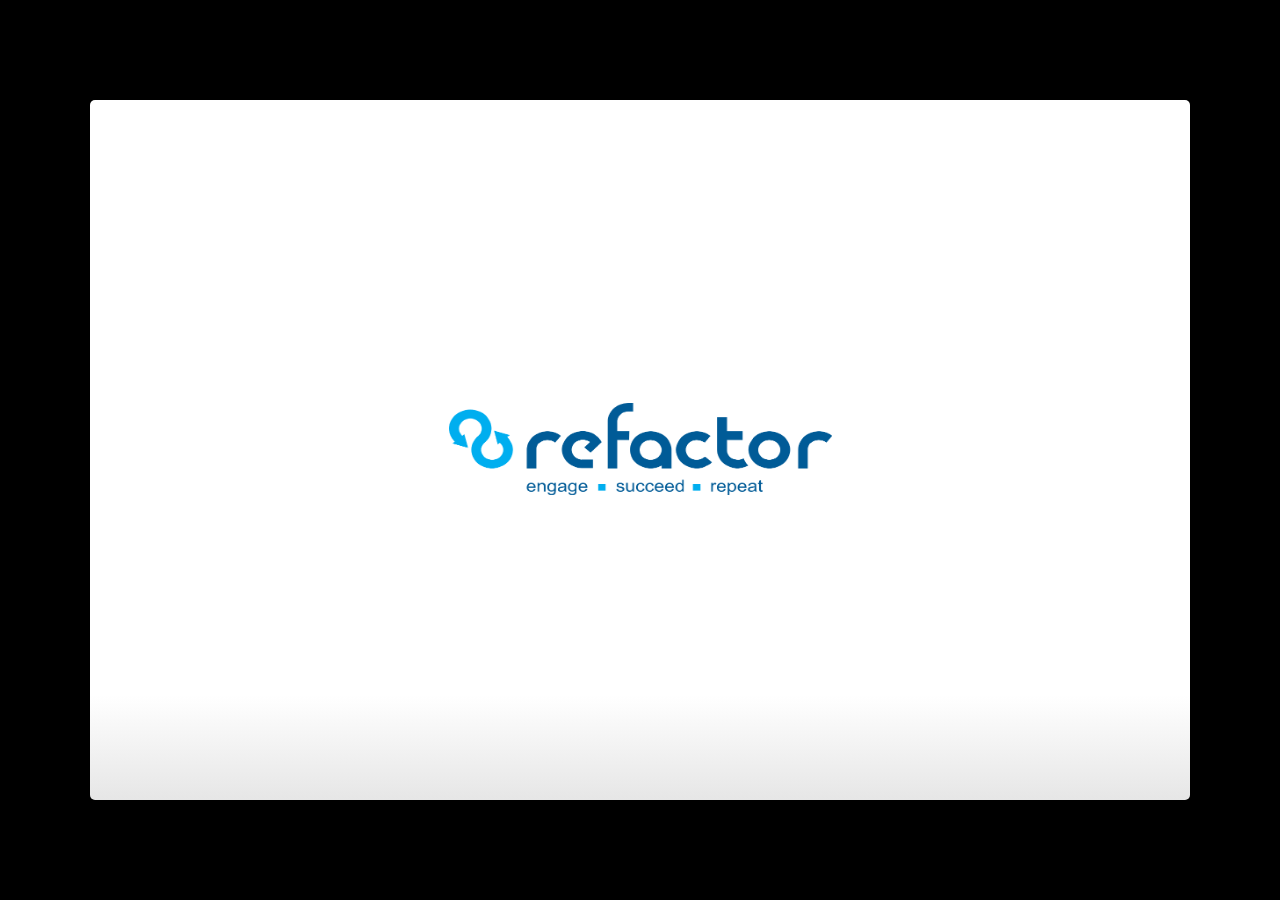
<file: index.html>
<!--
Google IO 2012/2013 HTML5 Slide Template

Authors: Eric Bidelman <ebidel@gmail.com>
         Luke Mahé <lukem@google.com>

URL: https://code.google.com/p/io-2012-slides
-->
<!DOCTYPE html>
<html>
<head>
    <title></title>
    <meta charset="utf-8">
    <meta http-equiv="X-UA-Compatible" content="chrome=1">
    <!--<meta name="viewport" content="width=device-width, initial-scale=1.0, minimum-scale=1.0">-->
    <!--<meta name="viewport" content="width=device-width, initial-scale=1.0">-->
    <!--This one seems to work all the time, but really small on ipad-->
    <!--<meta name="viewport" content="initial-scale=0.4">-->
    <meta name="apple-mobile-web-app-capable" content="yes">
    <link rel="stylesheet" media="all" href="theme/css/default.css">
    <link rel="stylesheet" media="all" href="theme/css/refactor.css">
    <link rel="stylesheet" media="only screen and (max-device-width: 480px)" href="theme/css/phone.css">
    <base target="_blank">
    <!-- This amazingness opens all links in a new tab. -->
    <script data-main="js/slides" src="js/require-1.0.8.min.js"></script>
</head>
<body style="opacity: 0">

<slides class="layout-widescreen">

<slide class="logoslide nobackground">
    <article class="flexbox vcenter">
        <span><img src="images/refactor.png"></span>
    </article>
</slide>

<slide class="title-slide segue nobackground">
    <aside class="gdbar"><img src="images/refactor128.png"></aside>
    <!-- The content of this hgroup is replaced programmatically through the slide_config.json. -->
    <hgroup class="auto-fadein">
        <h1 data-config-title><!-- populated from slide_config.json --></h1>
        <h2 data-config-subtitle><!-- populated from slide_config.json --></h2>
        <p data-config-presenter><!-- populated from slide_config.json --></p>
        <p><a href="http://linkedin.com/in/dalton">linkedin.com/in/dalton</a><br/>
        <a href="http://spidie.github.io/levmobtoday">spidie.github.io/levmobtoday</a></p>
    </hgroup>
</slide>

<slide>
    <hgroup>
        <h2>Who is Steve?</h2>
    </hgroup>
    <article>
        <img src="images/steve-colour.png" style="float: right; width:200px"/>
        <ul class="build">
            <li>Ping-Pong Electronic Engineer</li>
            <li>Working in IT industry for 20 years
                <ul><li>14 years consulting and still learning</li></ul></li>
            <li>Connector & Community guy</li>
            <li>Founder of <a href="http://gctechspace.org">GCTechSpace</a>
                <ul><li>open tech incubator & accelerator in Robina, Gold Coast</li></ul></li>
            <li>Current pet project
                <ul><li>using off-the-shelf mobile devices for industrial & robotic control</li>
                </ul></li>
        </ul>
    </article>
</slide>

<slide>
    <article class="flexbox vcenter">
        <img src="images/supercomputer.png" height=600px alt="SuperComputer" title="SuperComputer">
        <footer class="source black">Inspired by <a href="images/Supercomputer-In-Your-Pocket-610.jpg">FoneBank</a>
    </article>
</slide>

<slide>
    <hgroup>
        <h2>A quick comparison</h2>
    </hgroup>

    <article>
        <p>(GFLOPS = Giga Floating-point Operations Per Second)</p>
        <ul class="build">
            <li>1976 - Cray 1, Los Alamos National Laboratory - 0.25 GFLOPS</li>
            <li>1985 - Cray 2, Lawrence Livermore National Laboratory - 3.9 GFLOPS</li>
            <li>1993 - CM-5, Los Alamos National Laboratory - 59.7 GFLOPS</li>
            <li>1993 - Intel Paragon, Sandia National Laboratories - 143 GFLOPS</li>
            <li>2012 - Iphone 5 (A6) - 25.5 GFLOPS</li>
            <li>2012 - Ipad 4th Gen (A6X) - 76.8 GFLOPS</li>
            <li>2013 - Samsung Galaxy S4 - 51.2 GFLOPS</li>
            <li>2010 - Intel Core i7 - 100 GFLOPS</li>
            <li>2010 - NVIDIA Tesla GPU - 900 GFLOPS</li>
            <li>2012 - Cray XK7 - 18 PFLOPS</li>
            <li>2013 - New Chinese Super Computer: Tianhe-2 - 54.9 PFLOPS</li>
        </ul>
    </article>
</slide>

<slide class="fill nobackground" style="background-image: url(images/models.jpg);">

    <hgroup>
        <h2 class="white">Fashion!</h2>
    </hgroup>
    <footer class="source white">source: José Goulão</a>
    </footer>
</slide>

<slide>
    <hgroup>
        <h2>Mobile: the biggest fashion item</h2>
    </hgroup>

    <article>
        <ul class="build">
            <li>Design for Obsolescence</li>
            <li>Perceived Obsolescence</li>
            <li>Sustainable?</li>
            <li>Features of new devices are still far from mainstream. eg
                <ul>
                    <li>NFC</li>
                    <li>QI Charging</li>
                    <li>Miracast</li>
                    <li>Touchless input (aka voice)</li>
                </ul>
            </li>
            <li><a href="http://storyofstuff.org/movies/story-of-stuff">storyofstuff.org/movies/story-of-stuff</a>
            </li>
            <li>Millenials/GenY now rate a smart phone as their number one prized possession (above a car!)</li>
        </ul>
    </article>
</slide>


<slide>
    <hgroup>
        <h2>World Wide Smartphone Sales (1000s)</h2>
    </hgroup>
    <article class="flexbox vcenter">
        <img src="images/smartphonesales.png" alt="Smart Phone Sales" title="Smart Phone Sales">
        <footer class="source">source: Gartner</footer>
    </article>
</slide>


<slide>
    <hgroup>
        <h2>Mobile Operating Systems</h2>
    </hgroup>

    <article>
        <ul class="build">
            <li>IOS
                <ul>
                    <li>iPhone,iPad, iPod</li>
                    <li>Entire controlled by Apple. All apps through AppStore</li>
                </ul>
            </li>
            <li>Android
                <ul>
                    <li>Google Nexus 4,5,7,10</li>
                    <li>Samsung Galaxy S2,S3,S4, Galaxy Tab</li>
                    <li>ASUS, LG, Motorola, Sony, Amazon Kindle</li>
                    <li>Driven by Google but a certain amount of freedom</li>
                </ul>
            </li>
            <li>Windows 8
                <ul>
                    <li>Mainly Nokia, also HTC</li>
                    <li>Surface with RT, Surface Pro - lots of blurring</li>
                </ul>
            </li>
            <li>Others: Blackberry, Bada, Tizen, Sailfish, Ubuntu Touch, Firefox OS, ChromeOS</li>
        </ul>
    </article>
</slide>


<slide class="fill nobackground" style="background-image: url(images/Sea_of_phones.jpg);">

    <hgroup>
        <h2 class="white">So how to avoid this?</h2>
    </hgroup>
    <footer class="source white">source: Sascha Pohflepp</a>
    </footer>
</slide>

<slide>
    <hgroup>
        <h2>Getting the most out of your devices</h2>
    </hgroup>

    <article>
        <ul class="build">
            <li>Tune ups - Android Assistant/Task killer</li>
            <li>Re-installs - restore, cloud backup</li>
            <li>Remove unnecessary and unused apps (80% apps not used)</li>
            <li>Turn off things you don't use. eg. push notifications, ping, location services, indexing, android: live
                wallpaper & widgets
            </li>
            <li>Change your battery (even if you can't see it!)</li>
            <li>Add more memory if you have a card slot</li>
            <li>If it's broken... get a second opinion! (or check <a href="http://ifixit.com">ifixit.com</a>)</li>
            <li>If it really is broken - please recycle or reuse</li>
            <li>And most importantly.....</li>
            <li><em>.....USE IT!</em></li>
        </ul>
    </article>
</slide>

<slide class="fill nobackground" style="background-image: url(images/AppsEverywhere.png);">

    <hgroup>
        <h2 class="white">Apps Apps everywhere!</h2>
    </hgroup>
    </footer>
</slide>


<slide>
    <hgroup>
        <h2>Choosing which apps to use?</h2>
    </hgroup>

    <article>
        <ul class="build">
            <li>Try to use cross platform apps
                <ul>
                    <li>Sharing with colleagues & clients</li>
                    <li>What happens if you switch?</li>
                </ul>
            </li>
            <li>Don't be overwhelmed
                <ul>
                    <li>Ask your friends</li>
                    <li>Use social media</li>
                    <li>Use sites like <a href="http://alternativeto.net">alternativeto.net</a> and <a
                            href="http://appcrawlr.com">appcrawlr.com</a></li>
                </ul>
            </li>
            <li>Where is your data?
                <ul>
                    <li>Cloud</li>
                    <li>Synced to PC</li>
                    <li>On device</li>
                    <li>Intranet</li>
                </ul>
            </li>
        </ul>
    </article>
</slide>

<slide class="fill nobackground" style="background-image: url(images/AppsEverywhere.png);">

    <hgroup>
        <h2 class="white">Some Apps for you. YES you!</h2>
    </hgroup>
    </footer>
</slide>

<slide>
    <hgroup>
        <h2>Chat/Voice/Video Messaging</h2>
    </hgroup>

    <article>
        <ul class="build apps">
            <li>Google Hangouts <img src="images/apps/hangouts.webp"/></li>
            <li>Skype (careful!) <img src="images/apps/skype.webp"</li>
            <li>Whatsapp <img src="images/apps/whatsapp.webp"</li>
            <li>Facetime <img src="images/apps/facetime.jpg"</li>
            <li>Sipdroid <img src="images/apps/sipdroid.webp"</li>
        </ul>
    </article>
</slide>

<slide>
    <hgroup>
        <h2>Group Messaging/Collaboration</h2>
    </hgroup>

    <article>
        <ul class="build apps">
            <li>Hipchat <img src="images/apps/hipchat.webp"/></li>
            <li>Google Plus <img src="images/apps/plus.webp"</li>
            <li>Flowdock <img src="images/apps/flowdock.webp"</li>
            <li>Chatter <img src="images/apps/chatter.webp"</li>
            <li>Kandan <img src="images/apps/kandan.png"</li>
        </ul>
    </article>
</slide>

<slide>
    <hgroup>
        <h2>Documents</h2>
    </hgroup>

    <article>
        <ul class="build apps">
            <li>Google Drive <img src="images/apps/drive.webp"/></li>
            <li>Office 365 <img src="images/apps/office.webp"/></li>
            <li>Evernote<img src="images/apps/evernote.webp"></li>
            <li>Dropbox <img src="images/apps/dropbox.webp"/></li>
            <li>Documents to Go <img src="images/apps/docstogo.webp"/></li>
        </ul>
    </article>
</slide>

<slide>
    <hgroup>
        <h2>Notes</h2>
    </hgroup>

    <article>
        <ul class="build apps">
            <li>Evernote <img src="images/apps/evernote.webp"/></li>
            <li>Springpad <img src="images/apps/springpad.webp"/></li>
            <li>OneNote <img src="images/apps/onenote.webp"></li>
            <li>Keep <img src="images/apps/keep.webp"/></li>
            <li>Skitch <img src="images/apps/skitch.webp"/></li>
            <li>MindMeister <img src="images/apps/mindmeister.webp"/></li>
        </ul>
    </article>
</slide>

<slide>
    <hgroup>
        <h2>Serious Social Media</h2>
    </hgroup>

    <article>
        <ul class="build apps">
            <li>Linkedin <img src="images/apps/linkedin.webp"/></li>
            <li>Twitter <img src="images/apps/twitter.webp"/></li>
            <li>Google Plus <img src="images/apps/plus.webp"></li>
            <li>Meetup <img src="images/apps/meetup.webp"/></li>
        </ul>
    </article>
</slide>

<slide>
    <hgroup>
        <h2>Others</h2>
    </hgroup>


    <article>
        <ul class="build apps">
            <li><img src="images/livescribe.jpg" style="float: right; width:500px"/>Livescribe <img src="images/apps/livescribe.gif"/></li>
            <li>Swiftkey <img src="images/apps/swiftkey.webp"/></li>
            <li>...or buy a real keyboard!</li>
            <li>Xero <img src="images/apps/xero.webp"/></li>
            <li>Grafio <img src="images/apps/grafio.jpg"/></li>
            <li>or go low tech....</li>
            <li>Use your camera with whiteboards, notes - then annotate and share</li>
        </ul>
    </article>
</slide>

<slide>
    <hgroup>
        <h2>Mobile development</h2>
    </hgroup>

    <article>
        <ul class="build">
            <li>Native iPhone/iPad/iPod: Objective C</li>
            <li>Native Android: Java/C</li>
            <li>Native Windows Mobile: .net</li>
            <li>Cross Platform: many toolkits, usually Javascript/HTML</li>
            <li>Mobile Web: HTML, Javascript + responsive design</li>
            <li>Develop for mobile first: 20% of web access from mobile devices and rising rapidly</li>
            <li>You are possibly your best customer
                <ul>
                    <li>Think about apps you could develop for your industry</li>
                    <li>You have much better insight than others stabbing randomly in the dark</li>
                    <li>Scratch your own itch, what is it worth to take away a pain?</li>
                    <li>Be prepared to invest in a good developer</li>
                </ul>
            </li>
        </ul>
    </article>
</slide>

<slide class="thank-you-slide segue nobackground">
    <aside class="gdbar right"><img src="images/refactor128.png"></aside>
    <article class="flexbox vleft auto-fadein">
        <h2>Thank You!</h2>
        <p><a href="http://spidie.github.io/levmobtoday" style="color: white;">spidie.github.io/levmobtoday</a></p>
    </article>
    <p class="auto-fadein" data-config-contact>
        <!-- populated from slide_config.json -->
    </p>
</slide>


<slide class="backdrop"></slide>

</slides>

<script>
    var _gaq = _gaq || [];
    _gaq.push(['_setAccount', 'UA-44929684-1']);
    _gaq.push(['_trackPageview']);

    (function () {
        var ga = document.createElement('script');
        ga.type = 'text/javascript';
        ga.async = true;
        ga.src = ('https:' == document.location.protocol ? 'https://ssl' : 'http://www') + '.google-analytics.com/ga.js';
        var s = document.getElementsByTagName('script')[0];
        s.parentNode.insertBefore(ga, s);
    })();
</script>

<!--[if IE]>
<script src="http://ajax.googleapis.com/ajax/libs/chrome-frame/1/CFInstall.min.js"></script>
<script>CFInstall.check({mode: 'overlay'});</script>
<![endif]-->
</body>
</html>
</file>
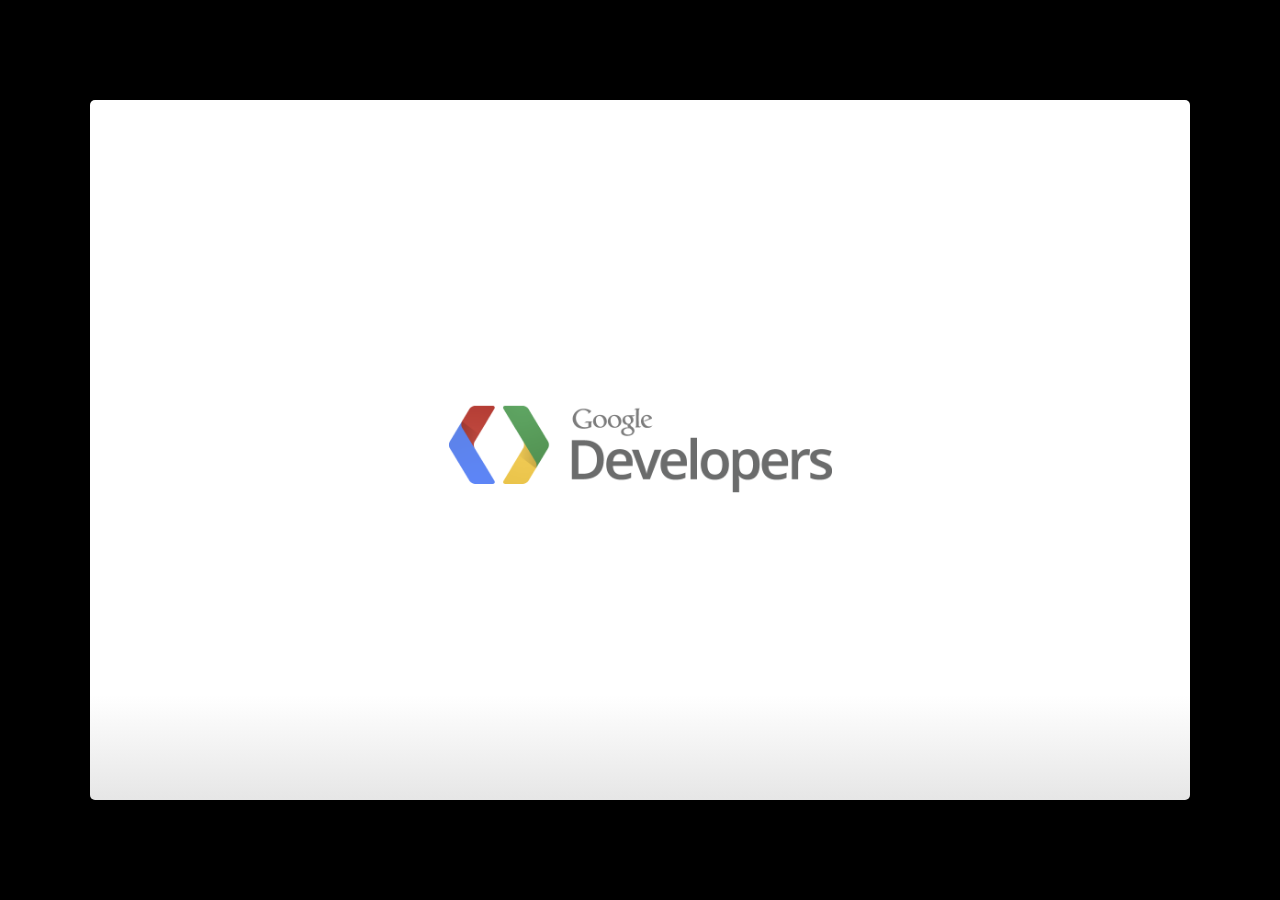
<file: template.html>
<!--
Google IO 2012/2013 HTML5 Slide Template

Authors: Eric Bidelman <ebidel@gmail.com>
         Luke Mahé <lukem@google.com>

URL: https://code.google.com/p/io-2012-slides
-->
<!DOCTYPE html>
<html>
<head>
  <title></title>
  <meta charset="utf-8">
  <meta http-equiv="X-UA-Compatible" content="chrome=1">
  <!--<meta name="viewport" content="width=device-width, initial-scale=1.0, minimum-scale=1.0">-->
  <!--<meta name="viewport" content="width=device-width, initial-scale=1.0">-->
  <!--This one seems to work all the time, but really small on ipad-->
  <!--<meta name="viewport" content="initial-scale=0.4">-->
  <meta name="apple-mobile-web-app-capable" content="yes">
  <link rel="stylesheet" media="all" href="theme/css/default.css">
  <link rel="stylesheet" media="only screen and (max-device-width: 480px)" href="theme/css/phone.css">
  <base target="_blank"> <!-- This amazingness opens all links in a new tab. -->
  <script data-main="js/slides" src="js/require-1.0.8.min.js"></script>
</head>
<body style="opacity: 0">

<slides class="layout-widescreen">

  <slide class="logoslide nobackground">
    <article class="flexbox vcenter">
      <span><img src="images/google_developers_logo.png"></span>
    </article>
  </slide>

  <slide class="title-slide segue nobackground">
    <aside class="gdbar"><img src="images/refactor128.png"></aside>
    <!-- The content of this hgroup is replaced programmatically through the slide_config.json. -->
    <hgroup class="auto-fadein">
      <h1 data-config-title><!-- populated from slide_config.json --></h1>
      <h2 data-config-subtitle><!-- populated from slide_config.json --></h2>
      <p data-config-presenter><!-- populated from slide_config.json --></p>
    </hgroup>
  </slide>

  <slide>
    <hgroup>
      <h2>Slide with Bullets</h2>
    </hgroup>
    <article>
      <ul>
        <li>Titles are formatted as Open Sans with bold applied and font size is set at 45</li>
        <li>Title capitalization is title case
          <ul>
            <li>Subtitle capitalization is title case</li>
          </ul>
        </li>
        <li>Subtitle capitalization is title case</li>
        <li>Titles and subtitles should never have a period at the end</li>
      </ul>
    </article>
  </slide>

  <slide>
    <hgroup>
      <h2>Slide with Bullets that Build</h2>
      <h3>Subtitle Placeholder</h3>
    </hgroup>
    <article>
      <p>A list where items build:</p>
      <ul class="build">
        <li>Pressing 'h' highlights code snippets</li>
        <li>Pressing 'p' toggles speaker notes (if they're on the current slide)</li>
        <li>Pressing 'f' toggles fullscreen viewing</li>
        <li>Pressing 'w' toggles widescreen</li>
        <li>Pressing 'o' toggles overview mode</li>
        <li>Pressing 'ESC' toggles off these goodies</li>
      </ul>
      <p>Another list, but items fade as they build:</p>
      <ul class="build fade">
        <li>Hover over me!</li>
        <li>Hover over me!</li>
        <li>Hover over me!</li>
      </ul>
    </article>
  </slide>

  <slide>
    <hgroup>
      <h2>Slide with (Smaller Font)</h2>
    </hgroup>
    <article class="smaller">
      <ul>
        <li>All <a href="http://google.com">links</a> open in new tabs.</li>
        <li>To change that this, add <code>target="_self"</code> to the link.</li>
      </ul>
    </article>
  </slide>

  <slide hidden>
    Hidden slides are left out of the presentation.
  </slide>

  <slide>
    <hgroup>
      <h2>Code Slide (with Subtitle Placeholder)</h2>
      <h3>Subtitle Placeholder</h3>
    </hgroup>
    <article>
      <p>Press 'h' to highlight important sections of code (wrapped in <code>&lt;b&gt;</code>).</p>
      <pre class="prettyprint" data-lang="javascript">
&lt;script type='text/javascript'&gt;
  // Say hello world until the user starts questioning
  // the meaningfulness of their existence.
  function helloWorld(world) {
    <b>for (var i = 42; --i &gt;= 0;) {
      alert('Hello ' + String(world));
    }</b>
  }
&lt;/script&gt;
</pre>
    </article>
  </slide>

  <slide>
    <hgroup>
      <h2>Code Slide (Smaller Font)</h2>
    </hgroup>
    <article class="smaller">
      <pre class="prettyprint" data-lang="javascript">
// Say hello world until the user starts questioning
// the meaningfulness of their existence.
function helloWorld(world) {
  for (var i = 42; --i &gt;= 0;) {
    alert('Hello ' + String(world));
  }
}
</pre>
<pre class="prettyprint" data-lang="css">
&lt;style&gt;
  p { color: pink }
  b { color: blue }
&lt;/style&gt;
</pre>
<pre class="prettyprint" data-lang="html">
&lt;!DOCTYPE html>
&lt;html>
&lt;head>
  &lt;title>My Awesome Page&lt;/title>
&lt;/head>
&lt;body>
  &lt;p&gt;Hello world&lt;/p&gt;
&lt;body>
&lt;/html>
</pre>
    </article>
  </slide>

  <slide>
    <aside class="note">
      <section>
        <ul>
          <li>Point I wanted to make #1</li>
          <li>Point I wanted to make #2</li>
          <li>Point I wanted to make #3</li>
          <li>Example <a href="#">link</a> in notes.</li>
        </ul>
        <p><b>Remember to say this tag line!</b></p>
      </section>
    </aside>
    <hgroup>
      <h2>Slide with Speaker Notes</h2>
    </hgroup>
    <article>
      <p>Press 'p' to toggle speaker notes.</p>
    </article>
  </slide>

  <slide>
    <aside class="note">
      <section>
        <ul>
          <li>See this amazing link: <a href="http://www.google.com">link</a>.</li>
        </ul>
        <p><b>Remember to say this tag line!</b></p>
      </section>
    </aside>
    <hgroup>
      <h2>Presenter Mode</h2>
    </hgroup>
    <article>
      <p>Add <code><a href="?presentme=true" target="_self">?presentme=true</a></code> to the URL to enabled presenter mode.
      This setting is sticky, meaning refreshing the page will persist presenter
      mode.</p>
      <p>Hit <code><a href="?presentme=false" target="_self">?presentme=false</a></code> to disable presenter mode.</p>
    </article>
  </slide>

  <slide>
    <hgroup>
      <h2>Slide with Image</h2>
    </hgroup>
    <article>
      <img src="images/chart.png" class="reflect" alt="Description" title="Description">
      <footer class="source">source: place source info here</footer>
    </article>
  </slide>

  <slide>
    <hgroup>
      <h2>Slide with Image (Centered horz/vert)</h2>
    </hgroup>
    <article class="flexbox vcenter">
      <img src="images/barchart.png" alt="Description" title="Description">
      <footer class="source">source: place source info here</footer>
    </article>
  </slide>

  <slide>
    <hgroup>
      <h2>Table Option A</h2>
      <h3>Subtitle Placeholder</h3>
    </hgroup>
    <article>
      <table>
        <tr>
          <th></th><th>Column 1</th><th>Column 2</th><th>Column 3</th><th>Column 4</th>
        </tr>
        <tr>
          <td>Row 1</td><td>placeholder</td><td class="highlight">placeholder</td><td>placeholder</td><td>placeholder</td>
        </tr>
        <tr>
          <td>Row 2</td><td>placeholder</td><td>placeholder</td><td>placeholder</td><td>placeholder</td>
        </tr>
        <tr>
          <td>Row 3</td><td>placeholder</td><td>placeholder</td><td>placeholder</td><td>placeholder</td>
        </tr>
        <tr>
          <td>Row 4</td><td>placeholder</td><td>placeholder</td><td>placeholder</td><td>placeholder</td>
        </tr>
        <tr>
          <td>Row 5</td><td>placeholder</td><td>placeholder</td><td>placeholder</td><td>placeholder</td>
        </tr>
      </table>
    </article>
  </slide>

  <slide>
    <hgroup>
      <h2>Table Option A (Smaller Text)</h2>
      <h3>Subtitle Placeholder</h3>
    </hgroup>
    <article class="smaller">
      <table>
        <tr>
          <th></th><th>Column 1</th><th>Column 2</th><th>Column 3</th><th>Column 4</th>
        </tr>
        <tr>
          <td>Row 1</td><td>placeholder</td><td class="highlight">placeholder</td><td>placeholder</td><td>placeholder</td>
        </tr>
        <tr>
          <td>Row 2</td><td>placeholder</td><td>placeholder</td><td>placeholder</td><td>placeholder</td>
        </tr>
        <tr>
          <td>Row 3</td><td>placeholder</td><td>placeholder</td><td>placeholder</td><td>placeholder</td>
        </tr>
        <tr>
          <td>Row 4</td><td>placeholder</td><td>placeholder</td><td>placeholder</td><td>placeholder</td>
        </tr>
        <tr>
          <td>Row 5</td><td>placeholder</td><td>placeholder</td><td>placeholder</td><td>placeholder</td>
        </tr>
      </table>
    </article>
  </slide>

  <slide>
    <hgroup>
      <h2>Table Option B</h2>
      <h3>Subtitle Placeholder</h3>
    </hgroup>
    <article>
      <table class="rows">
        <tr>
          <th>Header 1</th><td>placeholder</td><td class="highlight">placeholder</td><td>placeholder</td>
        </tr>
        <tr>
          <th>Header 2</th><td>placeholder</td><td>placeholder</td><td>placeholder</td>
        </tr>
        <tr>
          <th>Header 3</th><td>placeholder</td><td>placeholder</td><td>placeholder</td>
        </tr>
        <tr>
          <th>Header 4</th><td>placeholder</td><td>placeholder</td><td>placeholder</td>
        </tr>
        <tr>
          <th>Header 5</th><td>placeholder</td><td>placeholder</td><td>placeholder</td>
        </tr>
      </table>
    </article>
  </slide>

  <slide>
    <hgroup>
      <h2>Slide Styles</h2>
    </hgroup>
    <article class="smaller">
      <div class="columns-2">
        <ul>
          <li class="red">class="red"</li>
          <li class="red2">class="red2"</li>
          <li class="red3">class="red3"</li>
          <li class="blue">class="blue"</li>
          <li class="blue2">class="blue2"</li>
          <li class="blue3">class="blue3"</li>
          <li class="green">class="green"</li>
          <li class="green2">class="green2"</li>
        </ul>
        <ul>
          <li class="green3">class="green3"</li>
          <li class="yellow">class="yellow"</li>
          <li class="yellow2">class="yellow2"</li>
          <li class="yellow3">class="yellow3"</li>
          <li class="gray">class="gray"</li>
          <li class="gray2">class="gray2"</li>
          <li class="gray3">class="gray3"</li>
          <li class="gray4">class="gray4"</li>
        </ul>
      </div>
      <div class="centered" style="margin-top:2em">
        I am centered text with a <button>Button</button> and <button disabled>Disabled</button> button.
      </div>
    </article>
  </slide>

  <slide class="segue dark nobackground">
    <aside class="gdbar"><img src="images/google_developers_icon_128.png"></aside>
    <hgroup class="auto-fadein">
      <h2>Segue Slide</h2>
      <h3>Subtitle Placeholder</h3>
    </hgroup>
  </slide>

  <slide class="fill nobackground" style="background-image: url(images/sky.jpg)">
    <hgroup>
      <h2 class="white">Full Image (with Optional Header)</h2>
    </hgroup>
    <footer class="source white">www.flickr.com/photos/25797459@N06/5438799763/</footer>
  </slide>

  <slide class="segue dark quote nobackground">
    <aside class="gdbar right bottom"><img src="images/google_developers_icon_128.png"></aside>
    <article class="flexbox vleft auto-fadein">
      <q>
        This is an example of quote text.
      </q>
      <div class="author">
        Name<br>
        Company
      </div>
    </article>
  </slide>

  <slide>
    <hgroup>
      <h2>Slide with Iframe</h2>
    </hgroup>
    <article>
      <iframe data-src="http://www.google.com/doodle4google/resources/history.html"></iframe>
    </article>
  </slide>

  <slide>
    <article>
      <iframe data-src="http://www.google.com/doodle4google/resources/history.html"></iframe>
    </article>
  </slide>

  <slide class="thank-you-slide segue nobackground">
    <aside class="gdbar right"><img src="images/google_developers_icon_128.png"></aside>
    <article class="flexbox vleft auto-fadein">
      <h2>&lt;Thank You!&gt;</h2>
      <p>Important contact information goes here.</p>
    </article>
    <p class="auto-fadein" data-config-contact>
      <!-- populated from slide_config.json -->
    </p>
  </slide>

  <slide class="logoslide dark nobackground">
    <article class="flexbox vcenter">
      <span><img src="images/google_developers_logo_white.png"></span>
    </article>
  </slide>

  <slide class="backdrop"></slide>

</slides>

<script>
var _gaq = _gaq || [];
_gaq.push(['_setAccount', 'UA-XXXXXXXX-1']);
_gaq.push(['_trackPageview']);

(function() {
  var ga = document.createElement('script'); ga.type = 'text/javascript'; ga.async = true;
  ga.src = ('https:' == document.location.protocol ? 'https://ssl' : 'http://www') + '.google-analytics.com/ga.js';
  var s = document.getElementsByTagName('script')[0]; s.parentNode.insertBefore(ga, s);
})();
</script>

<!--[if IE]>
  <script src="http://ajax.googleapis.com/ajax/libs/chrome-frame/1/CFInstall.min.js"></script>
  <script>CFInstall.check({mode: 'overlay'});</script>
<![endif]-->
</body>
</html>
</file>
<file: theme/css/refactor.css>
.team table tr > td:first-child, table th {
    font-weight: normal;
}

.team table th {
    text-align: center;
}

.team table td {
    vertical-align: top;
}

.apps img {
    width: 50px;
    vertical-align: middle;
}

a:link {
    text-decoration: none;
}

a:visited {
    text-decoration: none;
}

.a:hover {
    text-decoration: none;
}

a:active {
    text-decoration: none;
}
</file>
<file: theme/css/phone.css>
slides>slide{-webkit-transition:none !important;-webkit-transition:none !important;-moz-transition:none !important;-o-transition:none !important;transition:none !important}
</file>
<file: theme/css/default.css>
@charset "UTF-8";
/* line 17, ../../../../../../Library/Ruby/Gems/1.8/gems/compass-0.12.2/frameworks/compass/stylesheets/compass/reset/_utilities.scss */
html, body, div, span, applet, object, iframe,
h1, h2, h3, h4, h5, h6, p, blockquote, pre,
a, abbr, acronym, address, big, cite, code,
del, dfn, em, img, ins, kbd, q, s, samp,
small, strike, strong, sub, sup, tt, var,
b, u, i, center,
dl, dt, dd, ol, ul, li,
fieldset, form, label, legend,
table, caption, tbody, tfoot, thead, tr, th, td,
article, aside, canvas, details, embed,
figure, figcaption, footer, header, hgroup,
menu, nav, output, ruby, section, summary,
time, mark, audio, video {
  margin: 0;
  padding: 0;
  border: 0;
  font: inherit;
  font-size: 100%;
  vertical-align: baseline;
}

/* line 22, ../../../../../../Library/Ruby/Gems/1.8/gems/compass-0.12.2/frameworks/compass/stylesheets/compass/reset/_utilities.scss */
html {
  line-height: 1;
}

/* line 24, ../../../../../../Library/Ruby/Gems/1.8/gems/compass-0.12.2/frameworks/compass/stylesheets/compass/reset/_utilities.scss */
ol, ul {
  list-style: none;
}

/* line 26, ../../../../../../Library/Ruby/Gems/1.8/gems/compass-0.12.2/frameworks/compass/stylesheets/compass/reset/_utilities.scss */
table {
  border-collapse: collapse;
  border-spacing: 0;
}

/* line 28, ../../../../../../Library/Ruby/Gems/1.8/gems/compass-0.12.2/frameworks/compass/stylesheets/compass/reset/_utilities.scss */
caption, th, td {
  text-align: left;
  font-weight: normal;
  vertical-align: middle;
}

/* line 30, ../../../../../../Library/Ruby/Gems/1.8/gems/compass-0.12.2/frameworks/compass/stylesheets/compass/reset/_utilities.scss */
q, blockquote {
  quotes: none;
}
/* line 103, ../../../../../../Library/Ruby/Gems/1.8/gems/compass-0.12.2/frameworks/compass/stylesheets/compass/reset/_utilities.scss */
q:before, q:after, blockquote:before, blockquote:after {
  content: "";
  content: none;
}

/* line 32, ../../../../../../Library/Ruby/Gems/1.8/gems/compass-0.12.2/frameworks/compass/stylesheets/compass/reset/_utilities.scss */
a img {
  border: none;
}

/* line 116, ../../../../../../Library/Ruby/Gems/1.8/gems/compass-0.12.2/frameworks/compass/stylesheets/compass/reset/_utilities.scss */
article, aside, details, figcaption, figure, footer, header, hgroup, menu, nav, section, summary {
  display: block;
}

/**
 * Base SlideDeck Styles
 */
/* line 52, ../scss/_base.scss */
html {
  height: 100%;
  overflow: hidden;
}

/* line 57, ../scss/_base.scss */
body {
  margin: 0;
  padding: 0;
  opacity: 0;
  height: 100%;
  min-height: 740px;
  width: 100%;
  overflow: hidden;
  color: #fff;
  -webkit-font-smoothing: antialiased;
  -moz-font-smoothing: antialiased;
  -ms-font-smoothing: antialiased;
  -o-font-smoothing: antialiased;
  -webkit-transition: opacity 800ms ease-in;
  -webkit-transition-delay: 100ms;
  -moz-transition: opacity 800ms ease-in 100ms;
  -o-transition: opacity 800ms ease-in 100ms;
  transition: opacity 800ms ease-in 100ms;
}
/* line 73, ../scss/_base.scss */
body.loaded {
  opacity: 1 !important;
}

/* line 78, ../scss/_base.scss */
input, button {
  vertical-align: middle;
}

/* line 82, ../scss/_base.scss */
slides > slide[hidden] {
  display: none !important;
}

/* line 86, ../scss/_base.scss */
slides {
  width: 100%;
  height: 100%;
  position: absolute;
  left: 0;
  top: 0;
  -webkit-transform: translate3d(0, 0, 0);
  -moz-transform: translate3d(0, 0, 0);
  -ms-transform: translate3d(0, 0, 0);
  -o-transform: translate3d(0, 0, 0);
  transform: translate3d(0, 0, 0);
  -webkit-perspective: 1000;
  -moz-perspective: 1000;
  -ms-perspective: 1000;
  -o-perspective: 1000;
  perspective: 1000;
  -webkit-transform-style: preserve-3d;
  -moz-transform-style: preserve-3d;
  -ms-transform-style: preserve-3d;
  -o-transform-style: preserve-3d;
  transform-style: preserve-3d;
  -webkit-transition: opacity 800ms ease-in;
  -webkit-transition-delay: 100ms;
  -moz-transition: opacity 800ms ease-in 100ms;
  -o-transition: opacity 800ms ease-in 100ms;
  transition: opacity 800ms ease-in 100ms;
}

/* line 98, ../scss/_base.scss */
slides > slide {
  display: block;
  position: absolute;
  overflow: hidden;
  left: 50%;
  top: 50%;
  -webkit-box-sizing: border-box;
  -moz-box-sizing: border-box;
  box-sizing: border-box;
}

/* Slide styles */
/*article.fill iframe {
  position: absolute;
  left: 0;
  top: 0;
  width: 100%;
  height: 100%;

  border: 0;
  margin: 0;

  @include border-radius(10px);

  z-index: -1;
}

slide.fill {
  background-repeat: no-repeat;
  @include background-size(cover);
}

slide.fill img {
  position: absolute;
  left: 0;
  top: 0;
  min-width: 100%;
  min-height: 100%;

  z-index: -1;
}
*/
/**
 * Theme Styles
 */
/* line 22, ../scss/default.scss */
::selection {
  color: white;
  background-color: #ffd14d;
  text-shadow: none;
}

/* line 28, ../scss/default.scss */
::-webkit-scrollbar {
  height: 16px;
  overflow: visible;
  width: 16px;
}

/* line 33, ../scss/default.scss */
::-webkit-scrollbar-thumb {
  background-color: rgba(0, 0, 0, 0.1);
  background-clip: padding-box;
  border: solid transparent;
  min-height: 28px;
  padding: 100px 0 0;
  -webkit-box-shadow: inset 1px 1px 0 rgba(0, 0, 0, 0.1), inset 0 -1px 0 rgba(0, 0, 0, 0.07);
  -moz-box-shadow: inset 1px 1px 0 rgba(0, 0, 0, 0.1), inset 0 -1px 0 rgba(0, 0, 0, 0.07);
  box-shadow: inset 1px 1px 0 rgba(0, 0, 0, 0.1), inset 0 -1px 0 rgba(0, 0, 0, 0.07);
  border-width: 1px 1px 1px 6px;
}

/* line 42, ../scss/default.scss */
::-webkit-scrollbar-thumb:hover {
  background-color: rgba(0, 0, 0, 0.5);
}

/* line 45, ../scss/default.scss */
::-webkit-scrollbar-button {
  height: 0;
  width: 0;
}

/* line 49, ../scss/default.scss */
::-webkit-scrollbar-track {
  background-clip: padding-box;
  border: solid transparent;
  border-width: 0 0 0 4px;
}

/* line 54, ../scss/default.scss */
::-webkit-scrollbar-corner {
  background: transparent;
}

/* line 58, ../scss/default.scss */
body {
  background: black;
}

/* line 62, ../scss/default.scss */
slides > slide {
  display: none;
  font-family: 'Open Sans', Arial, sans-serif;
  font-size: 26px;
  color: #797979;
  width: 900px;
  height: 700px;
  margin-left: -450px;
  margin-top: -350px;
  padding: 40px 60px;
  -webkit-border-radius: 5px;
  -moz-border-radius: 5px;
  -ms-border-radius: 5px;
  -o-border-radius: 5px;
  border-radius: 5px;
  -webkit-transition: all 0.6s ease-in-out;
  -moz-transition: all 0.6s ease-in-out;
  -o-transition: all 0.6s ease-in-out;
  transition: all 0.6s ease-in-out;
}
/* line 83, ../scss/default.scss */
slides > slide.far-past {
  display: none;
}
/* line 90, ../scss/default.scss */
slides > slide.past {
  display: block;
  opacity: 0;
}
/* line 97, ../scss/default.scss */
slides > slide.current {
  display: block;
  opacity: 1;
}
/* line 103, ../scss/default.scss */
slides > slide.current .auto-fadein {
  opacity: 1;
}
/* line 107, ../scss/default.scss */
slides > slide.current .gdbar {
  -webkit-background-size: 100% 100%;
  -moz-background-size: 100% 100%;
  -o-background-size: 100% 100%;
  background-size: 100% 100%;
}
/* line 112, ../scss/default.scss */
slides > slide.next {
  display: block;
  opacity: 0;
  pointer-events: none;
}
/* line 120, ../scss/default.scss */
slides > slide.far-next {
  display: none;
}
/* line 127, ../scss/default.scss */
slides > slide.dark {
  background: #515151 !important;
}
/* line 135, ../scss/default.scss */
slides > slide:not(.nobackground):before {
  font-size: 12pt;
  content: "";
  position: absolute;
  bottom: 20px;
  left: 60px;
  background: url(../../images/refactor128.png) no-repeat 0 50%;
  -webkit-background-size: 30px 30px;
  -moz-background-size: 30px 30px;
  -o-background-size: 30px 30px;
  background-size: 30px 30px;
  padding-left: 40px;
  height: 30px;
  line-height: 1.9;
}
/* line 147, ../scss/default.scss */
slides > slide:not(.nobackground):after {
  font-size: 12pt;
  content: attr(data-slide-num) "/" attr(data-total-slides);
  position: absolute;
  bottom: 20px;
  right: 60px;
  line-height: 1.9;
}
/* line 158, ../scss/default.scss */
slides > slide.title-slide:after {
  content: '';
  position: absolute;
  bottom: 40px;
  right: 40px;
  width: 100%;
  height: 60px;
}
/* line 170, ../scss/default.scss */
slides > slide.backdrop {
  z-index: -10;
  display: block !important;
  background: -webkit-gradient(linear, 50% 0%, 50% 100%, color-stop(0%, #ffffff), color-stop(85%, #ffffff), color-stop(100%, #e6e6e6));
  background: -webkit-linear-gradient(#ffffff, #ffffff 85%, #e6e6e6);
  background: -moz-linear-gradient(#ffffff, #ffffff 85%, #e6e6e6);
  background: -o-linear-gradient(#ffffff, #ffffff 85%, #e6e6e6);
  background: linear-gradient(#ffffff, #ffffff 85%, #e6e6e6);
  background-color: white;
}
/* line 175, ../scss/default.scss */
slides > slide.backdrop:after, slides > slide.backdrop:before {
  display: none;
}
/* line 180, ../scss/default.scss */
slides > slide > hgroup + article {
  margin-top: 45px;
}
/* line 184, ../scss/default.scss */
slides > slide > hgroup + article.flexbox.vcenter, slides > slide > hgroup + article.flexbox.vleft, slides > slide > hgroup + article.flexbox.vright {
  height: 80%;
}
/* line 189, ../scss/default.scss */
slides > slide > hgroup + article p {
  margin-bottom: 1em;
}
/* line 194, ../scss/default.scss */
slides > slide > article:only-child {
  height: 100%;
}
/* line 197, ../scss/default.scss */
slides > slide > article:only-child > iframe {
  height: 98%;
}

/* line 203, ../scss/default.scss */
slides.layout-faux-widescreen > slide {
  padding: 40px 160px;
}

/* line 212, ../scss/default.scss */
slides.layout-widescreen > slide,
slides.layout-faux-widescreen > slide {
  margin-left: -550px;
  width: 1100px;
}
/* line 217, ../scss/default.scss */
slides.layout-widescreen > slide.far-past,
slides.layout-faux-widescreen > slide.far-past {
  display: block;
  display: none;
  -webkit-transform: translate(-2260px);
  -moz-transform: translate(-2260px);
  -ms-transform: translate(-2260px);
  -o-transform: translate(-2260px);
  transform: translate(-2260px);
  -webkit-transform: translate3d(-2260px, 0, 0);
  -moz-transform: translate3d(-2260px, 0, 0);
  -ms-transform: translate3d(-2260px, 0, 0);
  -o-transform: translate3d(-2260px, 0, 0);
  transform: translate3d(-2260px, 0, 0);
}
/* line 224, ../scss/default.scss */
slides.layout-widescreen > slide.past,
slides.layout-faux-widescreen > slide.past {
  display: block;
  opacity: 0;
}
/* line 231, ../scss/default.scss */
slides.layout-widescreen > slide.current,
slides.layout-faux-widescreen > slide.current {
  display: block;
  opacity: 1;
}
/* line 238, ../scss/default.scss */
slides.layout-widescreen > slide.next,
slides.layout-faux-widescreen > slide.next {
  display: block;
  opacity: 0;
  pointer-events: none;
}
/* line 246, ../scss/default.scss */
slides.layout-widescreen > slide.far-next,
slides.layout-faux-widescreen > slide.far-next {
  display: block;
  display: none;
  -webkit-transform: translate(2260px);
  -moz-transform: translate(2260px);
  -ms-transform: translate(2260px);
  -o-transform: translate(2260px);
  transform: translate(2260px);
  -webkit-transform: translate3d(2260px, 0, 0);
  -moz-transform: translate3d(2260px, 0, 0);
  -ms-transform: translate3d(2260px, 0, 0);
  -o-transform: translate3d(2260px, 0, 0);
  transform: translate3d(2260px, 0, 0);
}
/* line 253, ../scss/default.scss */
slides.layout-widescreen #prev-slide-area,
slides.layout-faux-widescreen #prev-slide-area {
  margin-left: -650px;
}
/* line 257, ../scss/default.scss */
slides.layout-widescreen #next-slide-area,
slides.layout-faux-widescreen #next-slide-area {
  margin-left: 550px;
}

/* line 262, ../scss/default.scss */
b {
  font-weight: 600;
}

/* line 266, ../scss/default.scss */
a {
  color: #2a7cdf;
  text-decoration: none;
  border-bottom: 1px solid rgba(42, 124, 223, 0.5);
}
/* line 271, ../scss/default.scss */
a:hover {
  color: black !important;
}

/* line 276, ../scss/default.scss */
h1, h2, h3 {
  font-weight: 600;
}

/* line 280, ../scss/default.scss */
h2 {
  font-size: 45px;
  line-height: 45px;
  letter-spacing: -2px;
  color: #515151;
}

/* line 287, ../scss/default.scss */
h3 {
  font-size: 30px;
  letter-spacing: -1px;
  line-height: 2;
  font-weight: inherit;
  color: #797979;
}

/* line 295, ../scss/default.scss */
ul {
  margin-left: 1.2em;
  margin-bottom: 1em;
  position: relative;
}
/* line 300, ../scss/default.scss */
ul li {
  margin-bottom: 0.5em;
}
/* line 303, ../scss/default.scss */
ul li ul {
  margin-left: 2em;
  margin-bottom: 0;
}
/* line 307, ../scss/default.scss */
ul li ul li:before {
  content: '-';
  font-weight: 600;
}
/* line 314, ../scss/default.scss */
ul > li:before {
  content: '\00B7';
  margin-left: -1em;
  position: absolute;
  font-weight: 600;
}
/* line 321, ../scss/default.scss */
ul ul {
  margin-top: .5em;
}

/* line 328, ../scss/default.scss */
.highlight-code slide.current pre > * {
  opacity: 0.25;
  -webkit-transition: opacity 0.5s ease-in;
  -moz-transition: opacity 0.5s ease-in;
  -o-transition: opacity 0.5s ease-in;
  transition: opacity 0.5s ease-in;
}
/* line 332, ../scss/default.scss */
.highlight-code slide.current b {
  opacity: 1;
}

/* line 337, ../scss/default.scss */
pre {
  font-family: 'Source Code Pro', 'Courier New', monospace;
  font-size: 20px;
  line-height: 28px;
  padding: 10px 0 10px 60px;
  letter-spacing: -1px;
  margin-bottom: 20px;
  width: 106%;
  background-color: #e6e6e6;
  left: -60px;
  position: relative;
  -webkit-box-sizing: border-box;
  -moz-box-sizing: border-box;
  box-sizing: border-box;
  /*overflow: hidden;*/
}
/* line 351, ../scss/default.scss */
pre[data-lang]:after {
  content: attr(data-lang);
  background-color: darkgrey;
  right: 0;
  top: 0;
  position: absolute;
  font-size: 16pt;
  color: white;
  padding: 2px 25px;
  text-transform: uppercase;
}

/* line 364, ../scss/default.scss */
pre[data-lang="go"] {
  color: #333;
}

/* line 368, ../scss/default.scss */
code {
  font-size: 95%;
  font-family: 'Source Code Pro', 'Courier New', monospace;
  color: black;
}

/* line 374, ../scss/default.scss */
iframe {
  width: 100%;
  height: 530px;
  background: white;
  border: 1px solid #e6e6e6;
  -webkit-box-sizing: border-box;
  -moz-box-sizing: border-box;
  box-sizing: border-box;
}

/* line 382, ../scss/default.scss */
dt {
  font-weight: bold;
}

/* line 386, ../scss/default.scss */
button {
  display: inline-block;
  background: -webkit-gradient(linear, 50% 0%, 50% 100%, color-stop(40%, #f9f9f9), color-stop(70%, #e3e3e3));
  background: -webkit-linear-gradient(#f9f9f9 40%, #e3e3e3 70%);
  background: -moz-linear-gradient(#f9f9f9 40%, #e3e3e3 70%);
  background: -o-linear-gradient(#f9f9f9 40%, #e3e3e3 70%);
  background: linear-gradient(#f9f9f9 40%, #e3e3e3 70%);
  border: 1px solid darkgrey;
  -webkit-border-radius: 3px;
  -moz-border-radius: 3px;
  -ms-border-radius: 3px;
  -o-border-radius: 3px;
  border-radius: 3px;
  padding: 5px 8px;
  outline: none;
  white-space: nowrap;
  -webkit-user-select: none;
  -moz-user-select: none;
  user-select: none;
  cursor: pointer;
  text-shadow: 1px 1px white;
  font-size: 10pt;
}

/* line 400, ../scss/default.scss */
button:not(:disabled):hover {
  border-color: #515151;
}

/* line 404, ../scss/default.scss */
button:not(:disabled):active {
  background: -webkit-gradient(linear, 50% 0%, 50% 100%, color-stop(40%, #e3e3e3), color-stop(70%, #f9f9f9));
  background: -webkit-linear-gradient(#e3e3e3 40%, #f9f9f9 70%);
  background: -moz-linear-gradient(#e3e3e3 40%, #f9f9f9 70%);
  background: -o-linear-gradient(#e3e3e3 40%, #f9f9f9 70%);
  background: linear-gradient(#e3e3e3 40%, #f9f9f9 70%);
}

/* line 408, ../scss/default.scss */
:disabled {
  color: darkgrey;
}

/* line 412, ../scss/default.scss */
.blue {
  color: #4387fd;
}

/* line 415, ../scss/default.scss */
.blue2 {
  color: #3c8ef3;
}

/* line 418, ../scss/default.scss */
.blue3 {
  color: #2a7cdf;
}

/* line 421, ../scss/default.scss */
.yellow {
  color: #ffd14d;
}

/* line 424, ../scss/default.scss */
.yellow2 {
  color: #f9cc46;
}

/* line 427, ../scss/default.scss */
.yellow3 {
  color: #f6c000;
}

/* line 430, ../scss/default.scss */
.green {
  color: #0da861;
}

/* line 433, ../scss/default.scss */
.green2 {
  color: #00a86d;
}

/* line 436, ../scss/default.scss */
.green3 {
  color: #009f5d;
}

/* line 439, ../scss/default.scss */
.red {
  color: #f44a3f;
}

/* line 442, ../scss/default.scss */
.red2 {
  color: #e0543e;
}

/* line 445, ../scss/default.scss */
.red3 {
  color: #d94d3a;
}

/* line 448, ../scss/default.scss */
.gray {
  color: #e6e6e6;
}

/* line 451, ../scss/default.scss */
.gray2 {
  color: darkgrey;
}

/* line 454, ../scss/default.scss */
.gray3 {
  color: #797979;
}

/* line 457, ../scss/default.scss */
.gray4 {
  color: #515151;
}

/* line 461, ../scss/default.scss */
.white {
  color: white !important;
}

/* line 464, ../scss/default.scss */
.black {
  color: black !important;
}

/* line 468, ../scss/default.scss */
.columns-2 {
  -webkit-column-count: 2;
  -moz-column-count: 2;
  -ms-column-count: 2;
  -o-column-count: 2;
  column-count: 2;
}

/* line 472, ../scss/default.scss */
table {
  width: 100%;
  border-collapse: -moz-initial;
  border-collapse: initial;
  border-spacing: 2px;
  border-bottom: 1px solid #797979;
}
/* line 479, ../scss/default.scss */
table tr > td:first-child, table th {
  font-weight: 600;
  color: #515151;
}
/* line 484, ../scss/default.scss */
table tr:nth-child(odd) {
  background-color: #e6e6e6;
}
/* line 488, ../scss/default.scss */
table th {
  color: white;
  font-size: 18px;
  background: -webkit-gradient(linear, 50% 0%, 50% 100%, color-stop(40%, #4387fd), color-stop(80%, #2a7cdf)) no-repeat;
  background: -webkit-linear-gradient(top, #4387fd 40%, #2a7cdf 80%) no-repeat;
  background: -moz-linear-gradient(top, #4387fd 40%, #2a7cdf 80%) no-repeat;
  background: -o-linear-gradient(top, #4387fd 40%, #2a7cdf 80%) no-repeat;
  background: linear-gradient(top, #4387fd 40%, #2a7cdf 80%) no-repeat;
}
/* line 494, ../scss/default.scss */
table td, table th {
  font-size: 18px;
  padding: 1em 0.5em;
}
/* line 499, ../scss/default.scss */
table td.highlight {
  color: #515151;
  background: -webkit-gradient(linear, 50% 0%, 50% 100%, color-stop(40%, #ffd14d), color-stop(80%, #f6c000)) no-repeat;
  background: -webkit-linear-gradient(top, #ffd14d 40%, #f6c000 80%) no-repeat;
  background: -moz-linear-gradient(top, #ffd14d 40%, #f6c000 80%) no-repeat;
  background: -o-linear-gradient(top, #ffd14d 40%, #f6c000 80%) no-repeat;
  background: linear-gradient(top, #ffd14d 40%, #f6c000 80%) no-repeat;
}
/* line 504, ../scss/default.scss */
table.rows {
  border-bottom: none;
  border-right: 1px solid #797979;
}

/* line 510, ../scss/default.scss */
q {
  font-size: 45px;
  line-height: 72px;
}
/* line 514, ../scss/default.scss */
q:before {
  content: '“';
  position: absolute;
  margin-left: -0.5em;
}
/* line 519, ../scss/default.scss */
q:after {
  content: '”';
  position: absolute;
  margin-left: 0.1em;
}

/* line 526, ../scss/default.scss */
slide.fill {
  background-repeat: no-repeat;
  -webkit-border-radius: 5px;
  -moz-border-radius: 5px;
  -ms-border-radius: 5px;
  -o-border-radius: 5px;
  border-radius: 5px;
  -webkit-background-size: cover;
  -moz-background-size: cover;
  -o-background-size: cover;
  background-size: cover;
}

/* Size variants */
/* line 535, ../scss/default.scss */
article.smaller p, article.smaller ul {
  font-size: 20px;
  line-height: 24px;
  letter-spacing: 0;
}
/* line 541, ../scss/default.scss */
article.smaller table td, article.smaller table th {
  font-size: 14px;
}
/* line 545, ../scss/default.scss */
article.smaller pre {
  font-size: 15px;
  line-height: 20px;
  letter-spacing: 0;
}
/* line 550, ../scss/default.scss */
article.smaller q {
  font-size: 40px;
  line-height: 48px;
}
/* line 554, ../scss/default.scss */
article.smaller q:before, article.smaller q:after {
  font-size: 60px;
}

/* Builds */
/* line 563, ../scss/default.scss */
.build > * {
  -webkit-transition: opacity 0.5s ease-in-out;
  -webkit-transition-delay: 0.2s;
  -moz-transition: opacity 0.5s ease-in-out 0.2s;
  -o-transition: opacity 0.5s ease-in-out 0.2s;
  transition: opacity 0.5s ease-in-out 0.2s;
}
/* line 567, ../scss/default.scss */
.build .to-build {
  opacity: 0;
}
/* line 571, ../scss/default.scss */
.build .build-fade {
  opacity: 0.3;
}
/* line 574, ../scss/default.scss */
.build .build-fade:hover {
  opacity: 1.0;
}

/* line 581, ../scss/default.scss */
.popup .next .build .to-build {
  opacity: 1;
}
/* line 585, ../scss/default.scss */
.popup .next .build .build-fade {
  opacity: 1;
}

/* Pretty print */
/* line 593, ../scss/default.scss */
.prettyprint .str,
.prettyprint .atv {
  /* a markup attribute value */
  color: #009f5d;
}

/* line 597, ../scss/default.scss */
.prettyprint .kwd,
.prettyprint .tag {
  /* a markup tag name */
  color: #0066cc;
}

/* line 600, ../scss/default.scss */
.prettyprint .com {
  /* a comment */
  color: #797979;
  font-style: italic;
}

/* line 604, ../scss/default.scss */
.prettyprint .lit {
  /* a literal value */
  color: #7f0000;
}

/* line 609, ../scss/default.scss */
.prettyprint .pun,
.prettyprint .opn,
.prettyprint .clo {
  color: #515151;
}

/* line 615, ../scss/default.scss */
.prettyprint .typ,
.prettyprint .atn,
.prettyprint .dec,
.prettyprint .var {
  /* a declaration; a variable name */
  color: #d94d3a;
}

/* line 618, ../scss/default.scss */
.prettyprint .pln {
  color: #515151;
}

/* line 622, ../scss/default.scss */
.note {
  position: absolute;
  z-index: 100;
  width: 100%;
  height: 100%;
  top: 0;
  left: 0;
  padding: 1em;
  background: rgba(0, 0, 0, 0.3);
  opacity: 0;
  pointer-events: none;
  display: -webkit-box !important;
  display: -moz-box !important;
  display: -ms-box !important;
  display: -o-box !important;
  display: box !important;
  -webkit-box-orient: vertical;
  -moz-box-orient: vertical;
  -ms-box-orient: vertical;
  box-orient: vertical;
  -webkit-box-align: center;
  -moz-box-align: center;
  -ms-box-align: center;
  box-align: center;
  -webkit-box-pack: center;
  -moz-box-pack: center;
  -ms-box-pack: center;
  box-pack: center;
  -webkit-border-radius: 5px;
  -moz-border-radius: 5px;
  -ms-border-radius: 5px;
  -o-border-radius: 5px;
  border-radius: 5px;
  -webkit-box-sizing: border-box;
  -moz-box-sizing: border-box;
  box-sizing: border-box;
  -webkit-transform: translateY(350px);
  -moz-transform: translateY(350px);
  -ms-transform: translateY(350px);
  -o-transform: translateY(350px);
  transform: translateY(350px);
  -webkit-transition: all 0.4s ease-in-out;
  -moz-transition: all 0.4s ease-in-out;
  -o-transition: all 0.4s ease-in-out;
  transition: all 0.4s ease-in-out;
}
/* line 640, ../scss/default.scss */
.note > section {
  background: #fff;
  -webkit-border-radius: 5px;
  -moz-border-radius: 5px;
  -ms-border-radius: 5px;
  -o-border-radius: 5px;
  border-radius: 5px;
  -webkit-box-shadow: 0 0 10px #797979;
  -moz-box-shadow: 0 0 10px #797979;
  box-shadow: 0 0 10px #797979;
  width: 60%;
  padding: 2em;
}

/* line 657, ../scss/default.scss */
.with-notes.popup slides.layout-widescreen slide.next,
.with-notes.popup slides.layout-faux-widescreen slide.next {
  -webkit-transform: translate3d(690px, 80px, 0) scale(0.35);
  -moz-transform: translate3d(690px, 80px, 0) scale(0.35);
  -ms-transform: translate3d(690px, 80px, 0) scale(0.35);
  -o-transform: translate3d(690px, 80px, 0) scale(0.35);
  transform: translate3d(690px, 80px, 0) scale(0.35);
}
/* line 660, ../scss/default.scss */
.with-notes.popup slides.layout-widescreen slide .note,
.with-notes.popup slides.layout-faux-widescreen slide .note {
  -webkit-transform: translate3d(300px, 800px, 0) scale(1.5);
  -moz-transform: translate3d(300px, 800px, 0) scale(1.5);
  -ms-transform: translate3d(300px, 800px, 0) scale(1.5);
  -o-transform: translate3d(300px, 800px, 0) scale(1.5);
  transform: translate3d(300px, 800px, 0) scale(1.5);
}
/* line 666, ../scss/default.scss */
.with-notes.popup slide {
  overflow: visible;
  background: white;
  -webkit-transition: none;
  -moz-transition: none;
  -o-transition: none;
  transition: none;
  pointer-events: none;
  -webkit-transform-origin: 0 0;
  -moz-transform-origin: 0 0;
  -ms-transform-origin: 0 0;
  -o-transform-origin: 0 0;
  transform-origin: 0 0;
}
/* line 673, ../scss/default.scss */
.with-notes.popup slide:not(.backdrop) {
  -webkit-transform: scale(0.6) translate3d(0.5em, 0.5em, 0);
  -moz-transform: scale(0.6) translate3d(0.5em, 0.5em, 0);
  -ms-transform: scale(0.6) translate3d(0.5em, 0.5em, 0);
  -o-transform: scale(0.6) translate3d(0.5em, 0.5em, 0);
  transform: scale(0.6) translate3d(0.5em, 0.5em, 0);
  -webkit-box-shadow: 0 0 10px #797979;
  -moz-box-shadow: 0 0 10px #797979;
  box-shadow: 0 0 10px #797979;
}
/* line 678, ../scss/default.scss */
.with-notes.popup slide.backdrop {
  background-image: -webkit-gradient(radial, 50% 50%, 0, 50% 50%, 600, color-stop(0%, #b1dfff), color-stop(100%, #4387fd));
  background-image: -webkit-radial-gradient(50% 50%, #b1dfff 0%, #4387fd 600px);
  background-image: -moz-radial-gradient(50% 50%, #b1dfff 0%, #4387fd 600px);
  background-image: -o-radial-gradient(50% 50%, #b1dfff 0%, #4387fd 600px);
  background-image: radial-gradient(50% 50%, #b1dfff 0%, #4387fd 600px);
}
/* line 684, ../scss/default.scss */
.with-notes.popup slide.next {
  -webkit-transform: translate3d(570px, 80px, 0) scale(0.35);
  -moz-transform: translate3d(570px, 80px, 0) scale(0.35);
  -ms-transform: translate3d(570px, 80px, 0) scale(0.35);
  -o-transform: translate3d(570px, 80px, 0) scale(0.35);
  transform: translate3d(570px, 80px, 0) scale(0.35);
  opacity: 1 !important;
}
/* line 688, ../scss/default.scss */
.with-notes.popup slide.next .note {
  display: none !important;
}
/* line 694, ../scss/default.scss */
.with-notes.popup .note {
  width: 109%;
  height: 260px;
  background: #e6e6e6;
  padding: 0;
  -webkit-box-shadow: 0 0 10px #797979;
  -moz-box-shadow: 0 0 10px #797979;
  box-shadow: 0 0 10px #797979;
  -webkit-transform: translate3d(250px, 800px, 0) scale(1.5);
  -moz-transform: translate3d(250px, 800px, 0) scale(1.5);
  -ms-transform: translate3d(250px, 800px, 0) scale(1.5);
  -o-transform: translate3d(250px, 800px, 0) scale(1.5);
  transform: translate3d(250px, 800px, 0) scale(1.5);
  -webkit-transition: opacity 400ms ease-in-out;
  -moz-transition: opacity 400ms ease-in-out;
  -o-transition: opacity 400ms ease-in-out;
  transition: opacity 400ms ease-in-out;
}
/* line 705, ../scss/default.scss */
.with-notes.popup .note > section {
  background: #fff;
  -webkit-border-radius: 5px;
  -moz-border-radius: 5px;
  -ms-border-radius: 5px;
  -o-border-radius: 5px;
  border-radius: 5px;
  height: 100%;
  width: 100%;
  -webkit-box-sizing: border-box;
  -moz-box-sizing: border-box;
  box-sizing: border-box;
  -webkit-box-shadow: none;
  -moz-box-shadow: none;
  box-shadow: none;
  overflow: auto;
  padding: 1em;
}
/* line 718, ../scss/default.scss */
.with-notes .note {
  opacity: 1;
  -webkit-transform: translateY(0);
  -moz-transform: translateY(0);
  -ms-transform: translateY(0);
  -o-transform: translateY(0);
  transform: translateY(0);
  pointer-events: auto;
}

/* line 725, ../scss/default.scss */
.source {
  font-size: 14px;
  color: darkgrey;
  position: absolute;
  bottom: 70px;
  left: 60px;
}

/* line 733, ../scss/default.scss */
.centered {
  text-align: center;
}

/* line 737, ../scss/default.scss */
.reflect {
  -webkit-box-reflect: below 3px -webkit-linear-gradient(rgba(255, 255, 255, 0) 85%, white 150%);
  -moz-box-reflect: below 3px -moz-linear-gradient(rgba(255, 255, 255, 0) 85%, white 150%);
  -o-box-reflect: below 3px -o-linear-gradient(rgba(255, 255, 255, 0) 85%, white 150%);
  -ms-box-reflect: below 3px -ms-linear-gradient(rgba(255, 255, 255, 0) 85%, white 150%);
  box-reflect: below 3px linear-gradient(rgba(255, 255, 255, 0) 85%, #ffffff 150%);
}

/* line 745, ../scss/default.scss */
.flexbox {
  display: -webkit-box !important;
  display: -moz-box !important;
  display: -ms-box !important;
  display: -o-box !important;
  display: box !important;
}

/* line 749, ../scss/default.scss */
.flexbox.vcenter {
  -webkit-box-orient: vertical;
  -moz-box-orient: vertical;
  -ms-box-orient: vertical;
  box-orient: vertical;
  -webkit-box-align: center;
  -moz-box-align: center;
  -ms-box-align: center;
  box-align: center;
  -webkit-box-pack: center;
  -moz-box-pack: center;
  -ms-box-pack: center;
  box-pack: center;
  height: 100%;
  width: 100%;
}

/* line 755, ../scss/default.scss */
.flexbox.vleft {
  -webkit-box-orient: vertical;
  -moz-box-orient: vertical;
  -ms-box-orient: vertical;
  box-orient: vertical;
  -webkit-box-align: left;
  -moz-box-align: left;
  -ms-box-align: left;
  box-align: left;
  -webkit-box-pack: center;
  -moz-box-pack: center;
  -ms-box-pack: center;
  box-pack: center;
  height: 100%;
  width: 100%;
}

/* line 761, ../scss/default.scss */
.flexbox.vright {
  -webkit-box-orient: vertical;
  -moz-box-orient: vertical;
  -ms-box-orient: vertical;
  box-orient: vertical;
  -webkit-box-align: end;
  -moz-box-align: end;
  -ms-box-align: end;
  box-align: end;
  -webkit-box-pack: center;
  -moz-box-pack: center;
  -ms-box-pack: center;
  box-pack: center;
  height: 100%;
  width: 100%;
}

/* line 767, ../scss/default.scss */
.auto-fadein {
  -webkit-transition: opacity 0.6s ease-in;
  -webkit-transition-delay: 1s;
  -moz-transition: opacity 0.6s ease-in 1s;
  -o-transition: opacity 0.6s ease-in 1s;
  transition: opacity 0.6s ease-in 1s;
  opacity: 0;
}

/* Clickable/tappable areas */
/* line 773, ../scss/default.scss */
.slide-area {
  z-index: 1000;
  position: absolute;
  left: 0;
  top: 0;
  width: 100px;
  height: 700px;
  left: 50%;
  top: 50%;
  cursor: pointer;
  margin-top: -350px;
}

/* line 790, ../scss/default.scss */
#prev-slide-area {
  margin-left: -550px;
}

/* line 795, ../scss/default.scss */
#next-slide-area {
  margin-left: 450px;
}

/* ===== SLIDE CONTENT ===== */
/* line 803, ../scss/default.scss */
.logoslide img {
  width: 383px;
  height: 92px;
}

/* line 809, ../scss/default.scss */
.segue {
  padding: 60px 120px;
}
/* line 812, ../scss/default.scss */
.segue h2 {
  color: #e6e6e6;
  font-size: 60px;
}
/* line 816, ../scss/default.scss */
.segue h3 {
  color: #e6e6e6;
  line-height: 2.8;
}
/* line 820, ../scss/default.scss */
.segue hgroup {
  position: absolute;
  bottom: 225px;
}

/* line 826, ../scss/default.scss */
.thank-you-slide {
  background: #4387fd !important;
  color: white;
}
/* line 830, ../scss/default.scss */
.thank-you-slide h2 {
  font-size: 60px;
  color: inherit;
}
/* line 835, ../scss/default.scss */
.thank-you-slide article > p {
  margin-top: 2em;
  font-size: 20pt;
}
/* line 840, ../scss/default.scss */
.thank-you-slide > p {
  position: absolute;
  bottom: 80px;
  font-size: 24pt;
  line-height: 1.3;
}

/* line 848, ../scss/default.scss */
aside.gdbar {
  height: 97px;
  width: 215px;
  position: absolute;
  left: -1px;
  top: 125px;
  -webkit-border-radius: 0 10px 10px 0;
  -moz-border-radius: 0 10px 10px 0;
  -ms-border-radius: 0 10px 10px 0;
  -o-border-radius: 0 10px 10px 0;
  border-radius: 0 10px 10px 0;
  background: -webkit-gradient(linear, 0% 50%, 100% 50%, color-stop(0%, #e6e6e6), color-stop(100%, #e6e6e6)) no-repeat;
  background: -webkit-linear-gradient(left, #e6e6e6, #e6e6e6) no-repeat;
  background: -moz-linear-gradient(left, #e6e6e6, #e6e6e6) no-repeat;
  background: -o-linear-gradient(left, #e6e6e6, #e6e6e6) no-repeat;
  background: linear-gradient(left, #e6e6e6, #e6e6e6) no-repeat;
  -webkit-background-size: 0% 100%;
  -moz-background-size: 0% 100%;
  -o-background-size: 0% 100%;
  background-size: 0% 100%;
  -webkit-transition: all 0.5s ease-out;
  -webkit-transition-delay: 0.5s;
  -moz-transition: all 0.5s ease-out 0.5s;
  -o-transition: all 0.5s ease-out 0.5s;
  transition: all 0.5s ease-out 0.5s;
  /* Better to transition only on background-size, but not sure how to do that with the mixin. */
}
/* line 859, ../scss/default.scss */
aside.gdbar.right {
  right: 0;
  left: -moz-initial;
  left: initial;
  top: 254px;
  /* 96 is height of gray icon bar */
  -webkit-transform: rotateZ(180deg);
  -moz-transform: rotateZ(180deg);
  -ms-transform: rotateZ(180deg);
  -o-transform: rotateZ(180deg);
  transform: rotateZ(180deg);
}
/* line 866, ../scss/default.scss */
aside.gdbar.right img {
  -webkit-transform: rotateZ(180deg);
  -moz-transform: rotateZ(180deg);
  -ms-transform: rotateZ(180deg);
  -o-transform: rotateZ(180deg);
  transform: rotateZ(180deg);
}
/* line 871, ../scss/default.scss */
aside.gdbar.bottom {
  top: -moz-initial;
  top: initial;
  bottom: 60px;
}
/* line 877, ../scss/default.scss */
aside.gdbar img {
  width: 85px;
  height: 85px;
  position: absolute;
  right: 0;
  margin: 8px 15px;
}

/* line 888, ../scss/default.scss */
.title-slide hgroup {
  bottom: 100px;
}
/* line 891, ../scss/default.scss */
.title-slide hgroup h1 {
  font-size: 65px;
  line-height: 1.4;
  letter-spacing: -3px;
  color: #515151;
}
/* line 898, ../scss/default.scss */
.title-slide hgroup h2 {
  font-size: 34px;
  color: darkgrey;
  font-weight: inherit;
}
/* line 904, ../scss/default.scss */
.title-slide hgroup p {
  font-size: 20px;
  color: #797979;
  line-height: 1.3;
  margin-top: 2em;
}

/* line 913, ../scss/default.scss */
.quote {
  color: #e6e6e6;
}
/* line 916, ../scss/default.scss */
.quote .author {
  font-size: 24px;
  position: absolute;
  bottom: 80px;
  line-height: 1.4;
}

/* line 925, ../scss/default.scss */
[data-config-contact] a {
  color: white;
  border-bottom: none;
}
/* line 929, ../scss/default.scss */
[data-config-contact] span {
  width: 115px;
  display: inline-block;
}

/* line 938, ../scss/default.scss */
.overview.popup .note {
  display: none !important;
}
/* line 944, ../scss/default.scss */
.overview slides slide {
  display: block;
  cursor: pointer;
  opacity: 0.5;
  pointer-events: auto !important;
  background: -webkit-gradient(linear, 50% 0%, 50% 100%, color-stop(0%, #ffffff), color-stop(85%, #ffffff), color-stop(100%, #e6e6e6));
  background: -webkit-linear-gradient(#ffffff, #ffffff 85%, #e6e6e6);
  background: -moz-linear-gradient(#ffffff, #ffffff 85%, #e6e6e6);
  background: -o-linear-gradient(#ffffff, #ffffff 85%, #e6e6e6);
  background: linear-gradient(#ffffff, #ffffff 85%, #e6e6e6);
  background-color: white;
}
/* line 945, ../scss/default.scss */
.overview slides slide.backdrop {
  display: none !important;
}
/* line 960, ../scss/default.scss */
.overview slides slide.far-past, .overview slides slide.past, .overview slides slide.next, .overview slides slide.far-next, .overview slides slide.far-past {
  opacity: 0.5;
  display: block;
}
/* line 965, ../scss/default.scss */
.overview slides slide.current {
  opacity: 1;
}
/* line 971, ../scss/default.scss */
.overview .slide-area {
  display: none;
}

@media print {
  /* line 978, ../scss/default.scss */
  slides slide {
    display: block !important;
    position: relative;
    background: -webkit-gradient(linear, 50% 0%, 50% 100%, color-stop(0%, #ffffff), color-stop(85%, #ffffff), color-stop(100%, #e6e6e6));
    background: -webkit-linear-gradient(#ffffff, #ffffff 85%, #e6e6e6);
    background: -moz-linear-gradient(#ffffff, #ffffff 85%, #e6e6e6);
    background: -o-linear-gradient(#ffffff, #ffffff 85%, #e6e6e6);
    background: linear-gradient(#ffffff, #ffffff 85%, #e6e6e6);
    background-color: white;
    -webkit-transform: none !important;
    -moz-transform: none !important;
    -ms-transform: none !important;
    -o-transform: none !important;
    transform: none !important;
    width: 100%;
    height: 100%;
    page-break-after: always;
    top: auto !important;
    left: auto !important;
    margin-top: 0 !important;
    margin-left: 0 !important;
    opacity: 1 !important;
    color: #555;
  }
  /* line 998, ../scss/default.scss */
  slides slide.far-past, slides slide.past, slides slide.next, slides slide.far-next, slides slide.far-past, slides slide.current {
    opacity: 1 !important;
    display: block !important;
  }
  /* line 1004, ../scss/default.scss */
  slides slide .build > * {
    -webkit-transition: none;
    -moz-transition: none;
    -o-transition: none;
    transition: none;
  }
  /* line 1009, ../scss/default.scss */
  slides slide .build .to-build,
  slides slide .build .build-fade {
    opacity: 1;
  }
  /* line 1014, ../scss/default.scss */
  slides slide .auto-fadein {
    opacity: 1 !important;
  }
  /* line 1018, ../scss/default.scss */
  slides slide.backdrop {
    display: none !important;
  }
  /* line 1022, ../scss/default.scss */
  slides slide table.rows {
    border-right: 0;
  }
  /* line 1027, ../scss/default.scss */
  slides slide[hidden] {
    display: none !important;
  }

  /* line 1032, ../scss/default.scss */
  .slide-area {
    display: none;
  }

  /* line 1036, ../scss/default.scss */
  .reflect {
    -webkit-box-reflect: none;
    -moz-box-reflect: none;
    -o-box-reflect: none;
    -ms-box-reflect: none;
    box-reflect: none;
  }

  /* line 1044, ../scss/default.scss */
  pre, code {
    font-family: monospace !important;
  }
}
</file>
